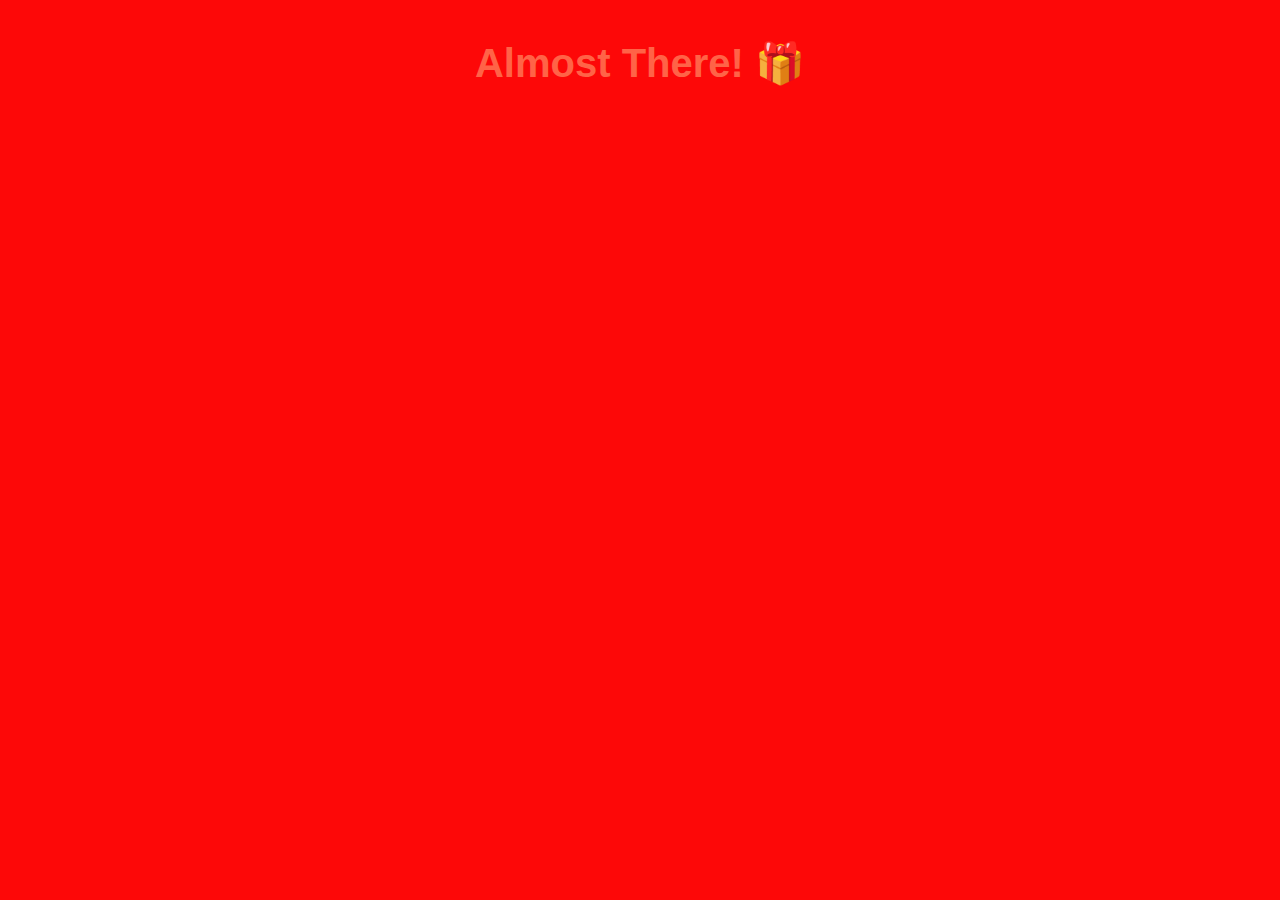
<file: index.html>
<!DOCTYPE html>
<html lang="en">
<head>
  <meta charset="UTF-8">
  <meta name="viewport" content="width=device-width, initial-scale=1.0">
  <link rel="stylesheet" href="static/styles/index.css">
  <title>Surprise! 🎉</title>
</head>
<body>
  <div class="step">
    <h1 id="heading">Almost There! 🎁</h1> <!-- Added ID here for easy access -->
    <div id="countdown" class="countdown"></div>
    <div class="button-container" id="buttons">
      <p id="message">Click me to proceed for the surprise!</p>
      <button id="surprise-button">Click me!</button>
    </div>
  </div>

  <script>
    const targetDate = new Date("2025-08-23T00:00:00");  // Set your birthday date here
    const button = document.getElementById('surprise-button');
    const message = document.getElementById('message');
    const heading = document.getElementById('heading');  // Get the heading element
    let clickCount = 0;

    function updateCountdown() {
      const now = new Date();
      const timeLeft = targetDate - now;

      if (timeLeft <= 0) {
        // It's time! Show the buttons and change the heading
        showButtons();
        heading.textContent = "Surprise Time! 🎉";  // Change the heading
      } else {
        const hours = Math.floor(timeLeft / (1000 * 60 * 60));
        const minutes = Math.floor((timeLeft % (1000 * 60 * 60)) / (1000 * 60));
        const seconds = Math.floor((timeLeft % (1000 * 60)) / 1000);
        
        document.getElementById('countdown').innerHTML = 
          `Wait for ${hours} hours, ${minutes} minutes, and ${seconds} seconds!`;
      }
    }

    function showButtons() {
      document.getElementById('countdown').style.display = 'none'; // Hide countdown
      const buttonContainer = document.getElementById('buttons');
      buttonContainer.style.display = 'block'; // Show buttons

      // Add click event to the button
      button.onclick = function() {
        clickCount++;

        // Move the button to a random position each time
        button.style.position = 'absolute';
        button.style.left = `${Math.random() * 90}%`;
        button.style.top = `${Math.random() * 80}%`;

        // Change the message based on the click count
        if (clickCount === 1) {
          message.textContent = "Just kidding, click here!";
        } else if (clickCount === 2) {
          message.textContent = "No more tricks. Promise, this is it!";
        } else if (clickCount === 3) {
          // Redirect after the third click
          window.location.href = 'birthday.html';
        }
      };
    }

    setInterval(updateCountdown, 1000);
  </script>
</body>
</html>
</file>
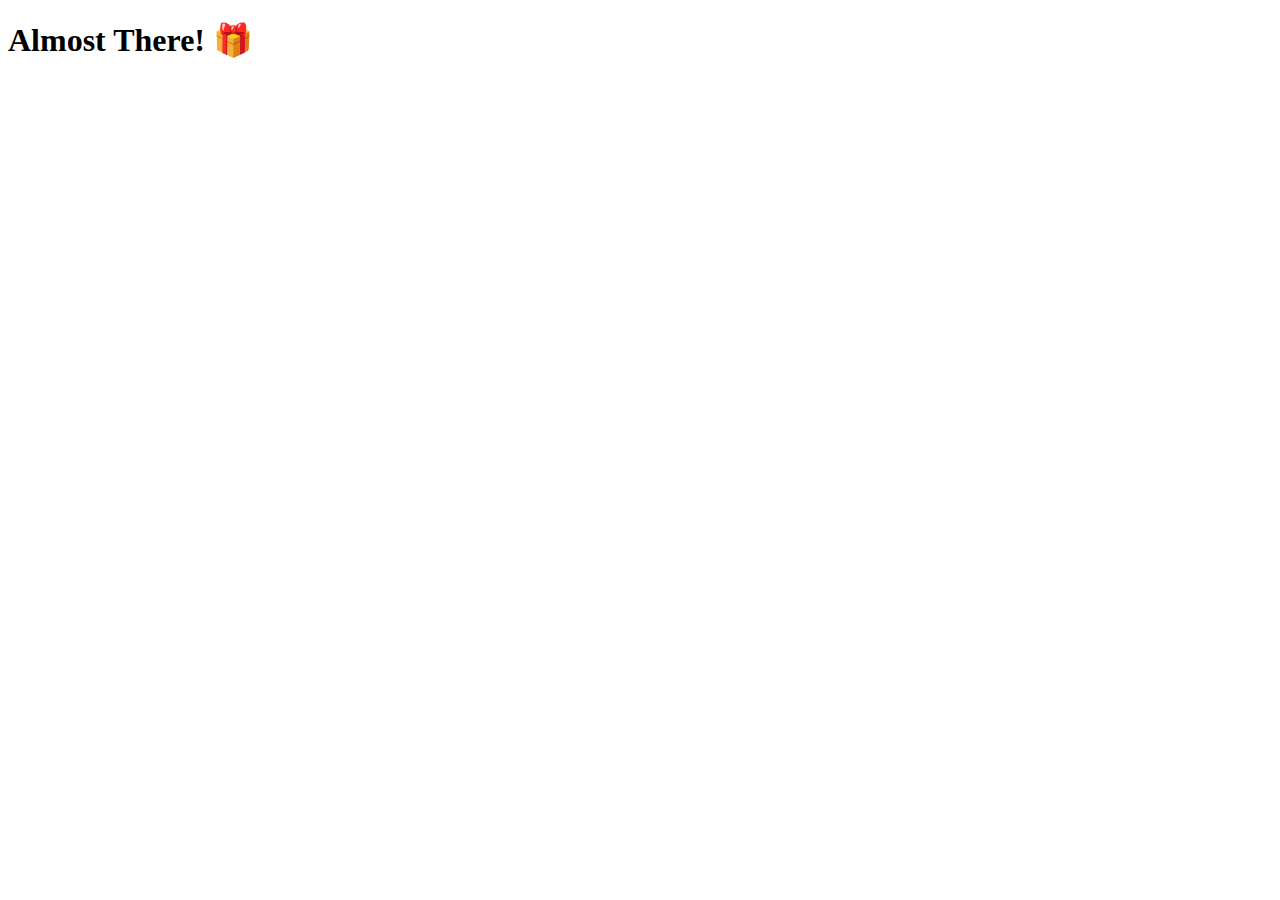
<file: templates/index.html>
<!DOCTYPE html>
<html lang="en">
<head>
  <meta charset="UTF-8">
  <meta name="viewport" content="width=device-width, initial-scale=1.0">
  <link ref="stylesheet" href="/static/styles/index.css">
  <title>Surprise! 🎉</title>
</head>
<body>
  <h1>Almost There! 🎁</h1>
  <div id="countdown" class="countdown"></div>
  <div class="button-container" id="buttons"></div>

  <script>
    const targetDate = new Date("2025-08-20T11:15:30");  // Set your birthday date here

    function updateCountdown() {
      const now = new Date();
      const timeLeft = targetDate - now;

      if (timeLeft <= 0) {
        // It's time! Show the buttons
        showButtons();
      } else {
        const hours = Math.floor(timeLeft / (1000 * 60 * 60));
        const minutes = Math.floor((timeLeft % (1000 * 60 * 60)) / (1000 * 60));
        const seconds = Math.floor((timeLeft % (1000 * 60)) / 1000);
        
        document.getElementById('countdown').innerHTML = 
          `Wait for ${hours} hours, ${minutes} minutes, and ${seconds} seconds!`;
      }
    }

    function showButtons() {
      document.getElementById('countdown').style.display = 'none'; // Hide countdown
      const buttonContainer = document.getElementById('buttons');
      buttonContainer.style.display = 'block'; // Show buttons

      // Create 3 buttons and place them randomly
      let buttonsClicked = 0;

      for (let i = 0; i < 3; i++) {
        const button = document.createElement('button');
        button.innerHTML = `Click me!`;
        button.style.position = 'absolute';
        button.style.left = `${Math.random() * 90}%`;
        button.style.top = `${Math.random() * 80}%`;

        button.onclick = function() {
          buttonsClicked++;
          if (buttonsClicked === 3) {
            window.location.href = 'birthday.html'; // Redirect to the greeting page after 3 clicks
          }
        };

        buttonContainer.appendChild(button);
      }
    }

    setInterval(updateCountdown, 1000);
  </script>
</body>
</html>
</file>
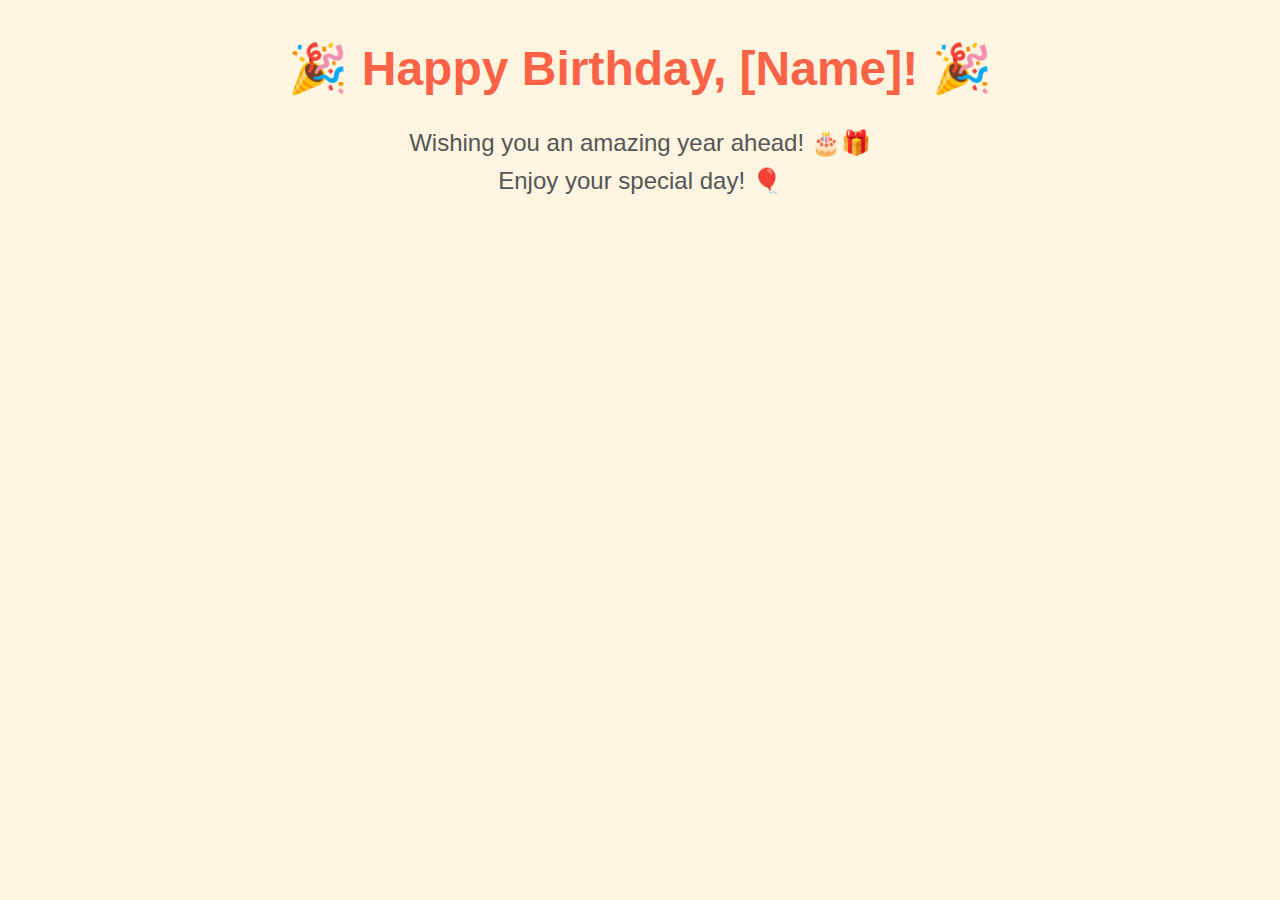
<file: templates/birthday.html>
<!DOCTYPE html>
<html lang="en">
<head>
  <meta charset="UTF-8">
  <meta name="viewport" content="width=device-width, initial-scale=1.0">
  <link rel="stylesheet" href="/static/styles/birthday.css">
  <title>Happy Birthday! 🎂</title>
</head>
<body>
  <h1>🎉 Happy Birthday, [Name]! 🎉</h1>
  <p>Wishing you an amazing year ahead! 🎂🎁</p>
  <p>Enjoy your special day! 🎈</p>
</body>
</html>
</file>
<file: static/styles/index.css>
body { 
    font-family: Arial, sans-serif; 
    text-align: center; 
    padding: 20px; 
    margin: 0;
    background-color: #fd0808; 
}

h1 { 
    font-size: 2.5rem; 
    color: #ff6347; 
    margin: 20px 0; 
}

.countdown { 
    font-size: 1.5rem; 
    color: #333; 
    margin-top: 20px;
}

.button-container {
    display: none;
    margin-top: 30px;
}

button {
    padding: 15px;
    margin: 10px;
    font-size: 1.2rem;
    cursor: pointer;
}
</file>
<file: static/styles/birthday.css>
body { 
    font-family: 'Arial', sans-serif; 
    text-align: center; 
    padding: 20px; 
    background-color: #fff5e1; 
    margin: 0;
}

h1 { 
    color: #ff6347; 
    font-size: 3rem; 
    margin-top: 20px; 
}

p { 
    font-size: 1.5rem; 
    color: #555; 
    margin: 10px 0;
}
</file>
